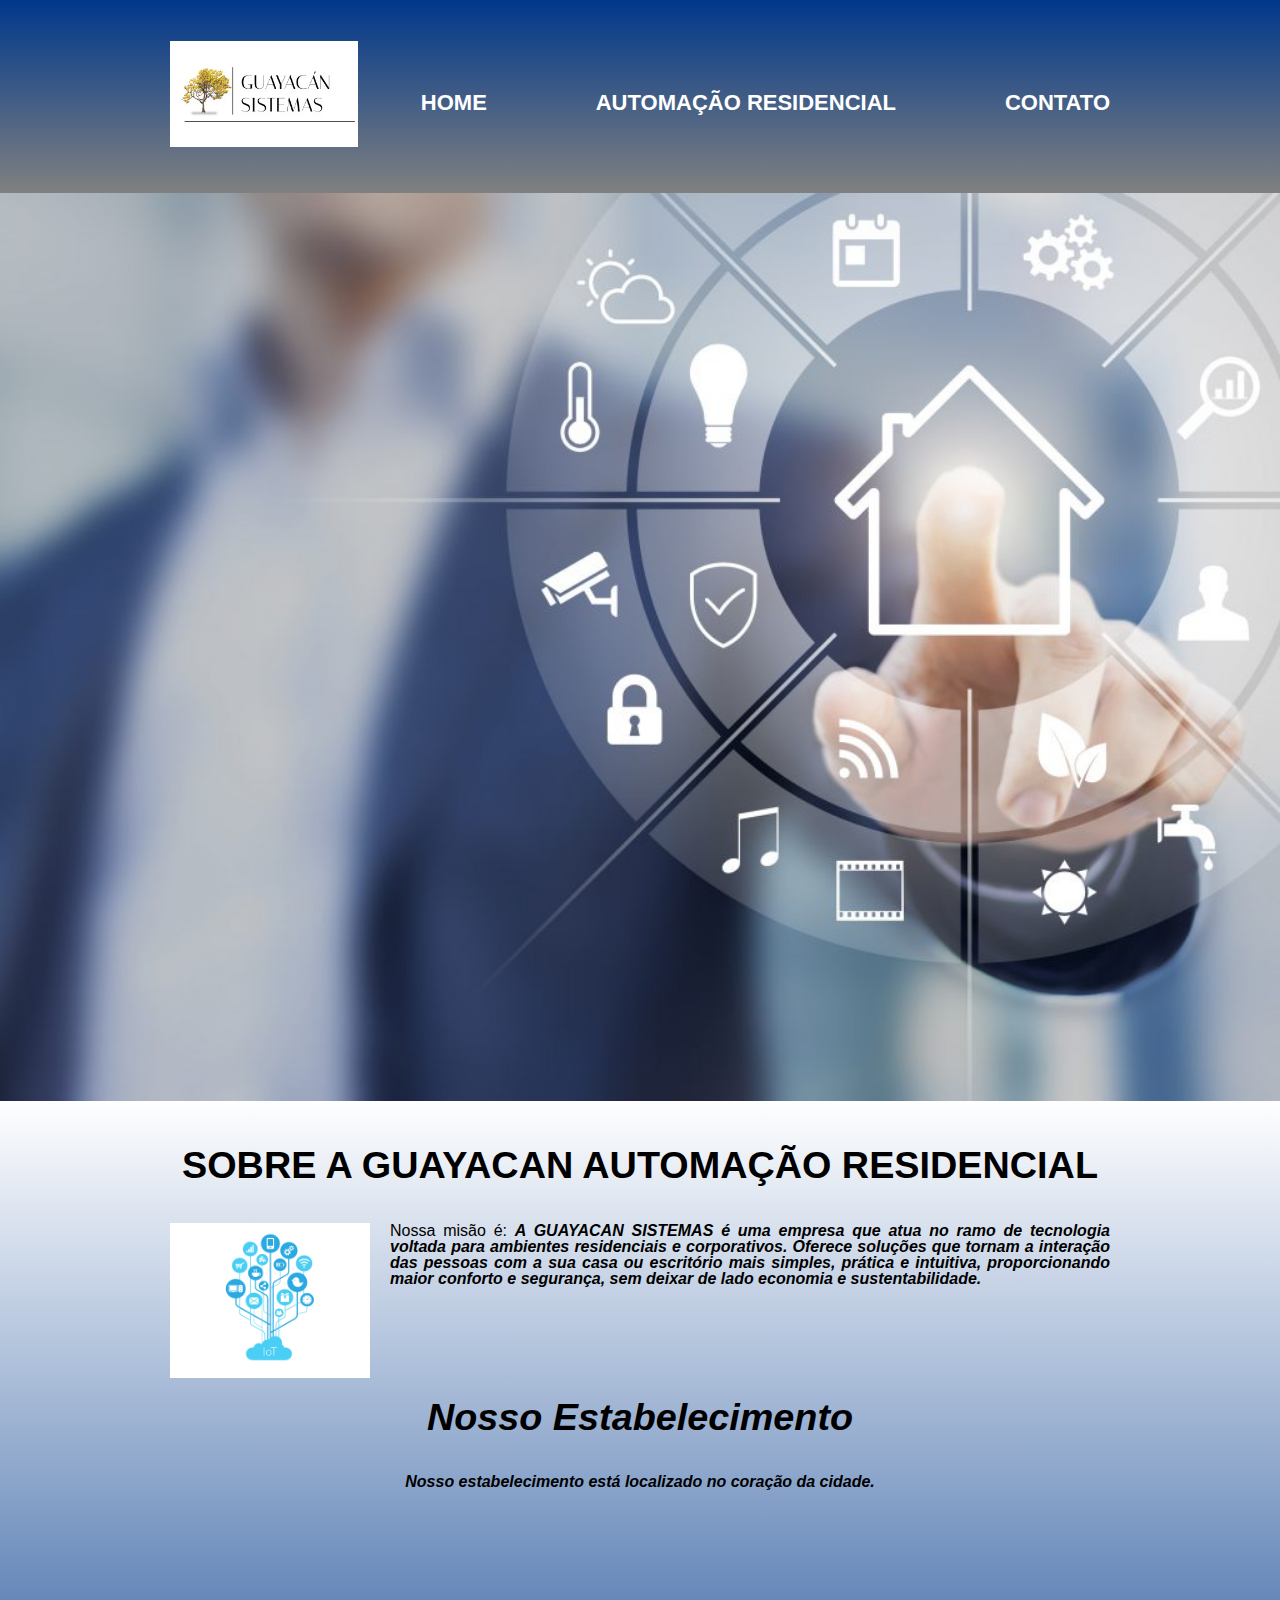
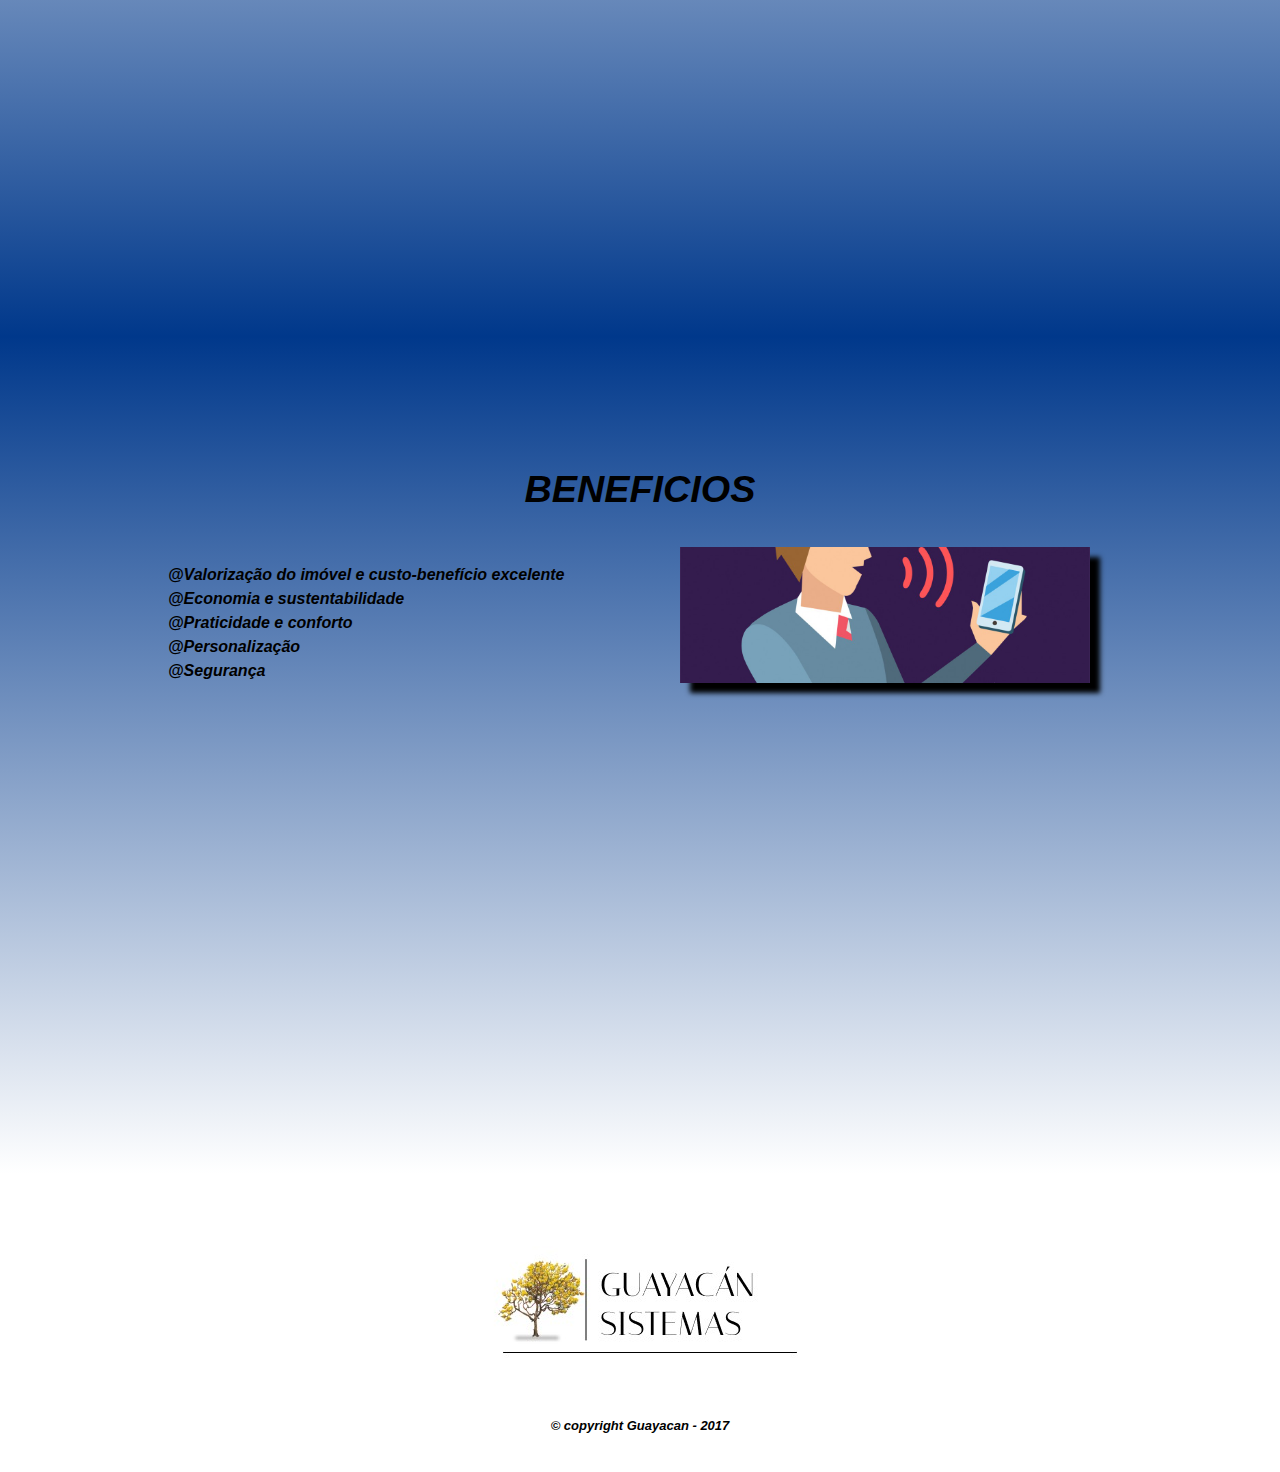
<file: index.html>
<!DOCTYPE html>
<html>
<head>
    <link href="estilo.css" rel="stylesheet">
    <meta charset="UTF-8">
    <title>Aula de Dev Web</title>
<head>
<body>
    <header>
        <div class="logo_caixa">
            <h1>
                <!--Só colocar "/" após imagem estar no projeto-->
                <img src="guayacan_2.jpeg" title="EDUARDO VICENTE DA SILVA"class="logo"></img>
            <h1>
            <nav>
                <ul>
                    <li><a href="index.html">HOME</a></li>
                    <li><a href="automacaoresidencial.html">AUTOMAÇÃO RESIDENCIAL</a></li>   
                    <li><a href="contato.html">CONTATO</a></li>       
                </ul>
            </nav>
        </div>
    </header> 
    <!--Banner--> 
    <img class="banner" src="banner.jpg">  
    <!--CONTEUDO DA PAGINA-->  
    <main>
        <section class="principal"> 
            <h2 class="titulo-principal">SOBRE A GUAYACAN AUTOMAÇÃO RESIDENCIAL</h2>
                <img class="iot" src="iot.png" alt="iot!">

            <p>Nossa misão é: <em><strong>A GUAYACAN SISTEMAS é uma empresa que atua no ramo de tecnologia voltada para ambientes residenciais e corporativos. Oferece soluções que tornam a interação das pessoas com a sua casa ou escritório mais simples, prática e intuitiva, proporcionando maior conforto e segurança, sem deixar de lado economia e sustentabilidade.
        </section>
        <!--MAPA-->
        <section class="map"> 
            <h3 class="titulo-principal">
                Nosso Estabelecimento
            </h3>
            <p>
                Nosso estabelecimento está localizado no coração da cidade.
            <p>

            <div class="mapa-conteudo">
                <iframe src="https://www.google.com/maps/embed?pb=!1m18!1m12!1m3!1d3668.375426984099!2d-45.79165149843469!3d-23.156494073990608!2m3!1f0!2f0!3f0!3m2!1i1024!2i768!4f13.1!3m3!1m2!1s0x94cc4c345d24cd69%3A0x3baf325177feb8a0!2sParque%20Tecnol%C3%B3gico%20S%C3%A3o%20Jos%C3%A9%20dos%20Campos!5e0!3m2!1spt-BR!2sbr!4v1661557311148!5m2!1spt-BR!2sbr" width="600" height="450" style="border:0;" allowfullscreen="" loading="lazy" referrerpolicy="no-referrer-when-downgrade"></iframe>
            </div>
        </section>  
        <!--Beneficios e Video-->
        <section class="beneficios">
            <h3 class="titulo-principal">BENEFICIOS</h2>

            <div class="conteudo-beneficio">
                <ul class="lista-beneficio">
                    <li class="itens">Valorização do imóvel e custo-benefício excelente</li>
                    <li class="itens">Economia e sustentabilidade</li>
                    <li class="itens">Praticidade e conforto</li>
                    <li class="itens">Personalização</li>
                    <li class="itens">Segurança</li>
                </ul><img class="img_beneficios" src="beneficios.jpg">

            </div>
            <div class="video">
                <iframe width="640" height="360" src="https://www.youtube.com/embed/1IubSvKHDYI" title="Vantagens da Automação residêncial." frameborder="0" allow="accelerometer; autoplay; clipboard-write; encrypted-media; gyroscope; picture-in-picture" allowfullscreen></iframe>
            </div>   
        </section>  
    </main>
    <!--Rodapé-->
    <footer>
        <img src="guayacan_2.jpeg" alt="Guayacan ltda.">
        <p class="copyright">&copy; copyright Guayacan - 2017</p>
    </footer>
</body>
</html>
</file>
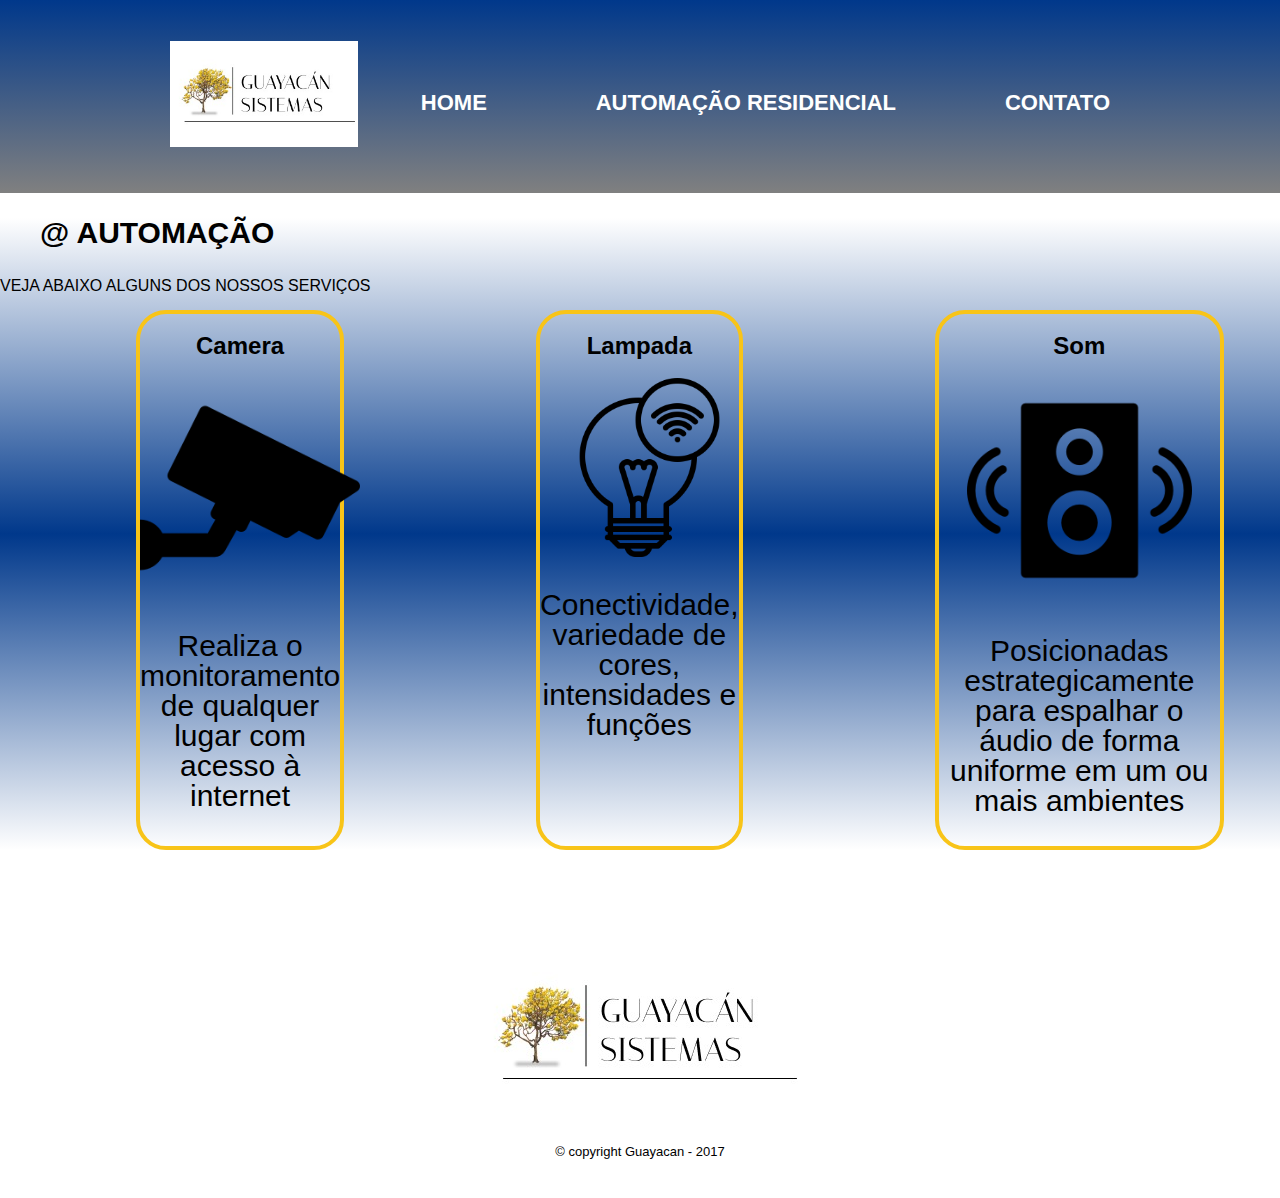
<file: automacaoresidencial.html>
<!DOCTYPE html>
<html>
    <head>
        <link href="estilo.css" rel="stylesheet">
        <meta charset="UTF-8">
        <title>Aula de Dev Web</title>
    <head>
    <body>
        <header>
            <div class="logo_caixa">
                <h1>
                    <!--Só colocar "/" após imagem estar no projeto-->
                    <img src="guayacan_2.jpeg" title="EDUARDO VICENTE DA SILVA"class="logo"></img>
                <h1>
                <nav>
                    <ul>
                        <li><a href="index.html">HOME</a></li>
                        <li><a href="automacaoresidencial.html">AUTOMAÇÃO RESIDENCIAL</a></li>   
                        <li><a href="contato.html">CONTATO</a></li>       
                    </ul>
                </nav>
            </div>
        </header> 
     
        <!--CONTEUDO DA PAGINA-->  
        <main>
            <ul class="residencial-titulo">
                <li class="residencial-item"> AUTOMAÇÃO</li>
            </ul>
            <p class="residencial_texto">VEJA ABAIXO ALGUNS DOS NOSSOS SERVIÇOS</p>
           
            <ul class="residencial">

                <li class="box">
                    <h2>Camera</h2>
                    <img src="camera_2.png" class="img_camera">
                    <p class="item_descricao">Realiza o monitoramento de qualquer lugar com acesso à internet
                    </p>
            
                </li>
                
                <li class="box">
                    <h2>Lampada</h2>
                    <img src="lampada_3.png" class="img_lampada">
                    <p class="item_descricao">Conectividade, variedade de cores, intensidades e funções
                    </p>
                </li>
                <li class="box">
                    <div>
                    <h2>Som</h2>
                    <img src="som.png" class="img_som">
                    <p class="item_descricao">Posicionadas estrategicamente para espalhar o áudio de forma uniforme em um ou mais ambientes
                    </p>
                </div>
                </li>
            </ul>
        </div>
        </main>
      
       
        <!--Rodapé-->
        <footer>
            <img src="guayacan_2.jpeg" alt="Guayacan ltda.">
            <p class="copyright">&copy; copyright Guayacan - 2017</p>
        </footer>
    </body>
    </html>
</file>
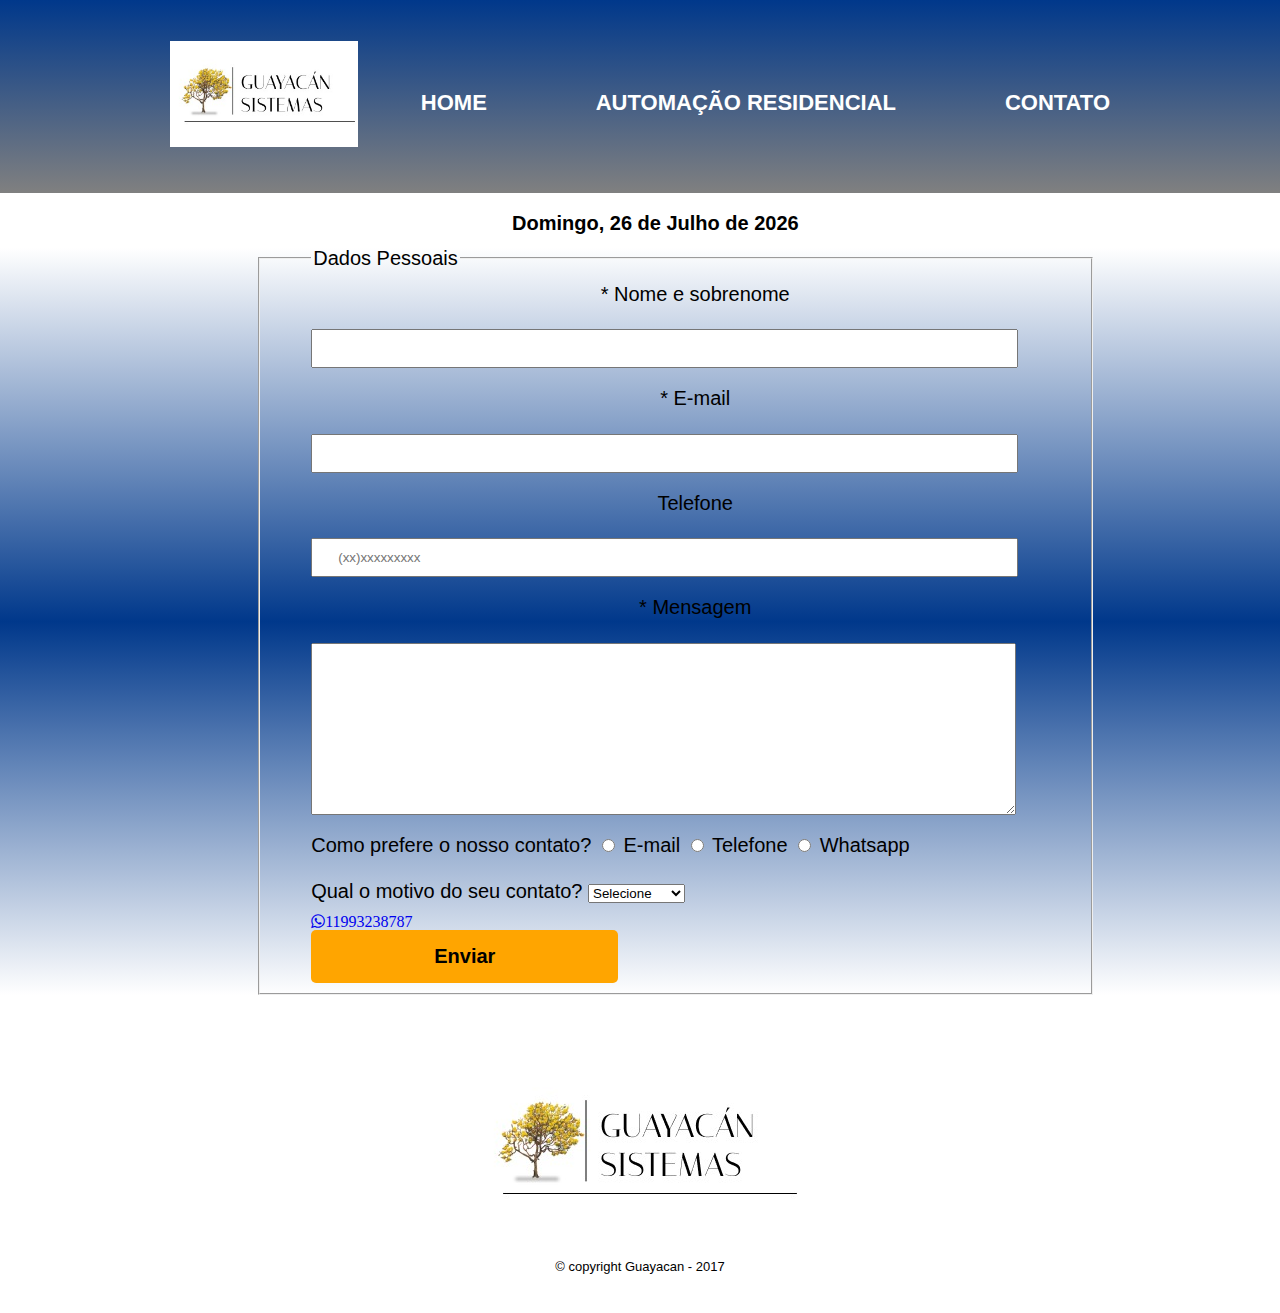
<file: contato.html>
<!DOCTYPE html>
<html>

<head>
    <link href="estilo.css" rel="stylesheet">
    <meta charset="UTF-8">
    <link rel="stylesheet" href="https://maxcdn.bootstrapcdn.com/font-awesome/4.5.0/css/font-awesome.min.css">
    <title>Aula de Dev Web</title>

    <head>

    <body>
        <header>
            <div class="logo_caixa">
                <h1>
                    <!--Só colocar "/" após imagem estar no projeto-->
                    <img src="guayacan_2.jpeg" title="EDUARDO VICENTE DA SILVA" class="logo"></img>
                    <h1>
                        <nav>
                            <ul>
                                <li><a href="index.html">HOME</a></li>
                                <li><a href="automacaoresidencial.html">AUTOMAÇÃO RESIDENCIAL</a></li>
                                <li><a href="contato.html">CONTATO</a></li>
                            </ul>
                        </nav>
            </div>
        </header>
        <script>
            alert("Utilize esse formulário para se comunicar conosco!");

            dia = new Array("Domingo", "Segunda-Feira", "Terça-Feira", "Quarta-Feira", "Quinta-Feira", "Sexta-Feira", "Sábado")
            mes = new Array("Janeiro", "Fevereiro", "Março", "Abril", "Maio", "Junho", "Julho", "Agosto", "Setembro", "Outubro", "Novembro", "Dezembro")
            data = new Date
        </script>
        <p class="cp">
            <script type="text/javascript">
                document.write(dia[data.getDay()] + ", " + data.getDate() + " de " + mes[data.getMonth()] + " de " + data.getFullYear())
            </script>
        </p>

        <!--CONTEUDO DA PAGINA-->
        <main>
            <form name="frmContato" method="get" action="mailto:teste@mail" target="_blank">
                <fieldset>

                    <legend>Dados Pessoais</legend>
                    <label for="nomesobrenome" class="contato_texto">* Nome e sobrenome</label>
                    <input type="text" id="nomesobrenome" name="" class="input-padrao" required>

                    <label for="email" class="contato_texto">* E-mail</label>
                    <input type="email" id="email" name="" class="input-padrao" required placehol>

                    <label for="telefone" class="contato_texto"> Telefone</label>
                    <input type="tel" id="telefone" name="" class="input-padrao" placeholder="(xx)xxxxxxxxx">

                    <label for="mensagem" class="contato_texto">* Mensagem</label>
                    <textarea cols="70" rows="10" id="mensagem" class="input-padrao"></textarea>

                    <label for="contato">Como prefere o nosso contato?
                        <input type="radio" value="radio-mail" name="Contato"> E-mail
                        <input type="radio" value="radio-telefone" name="Contato"> Telefone
                        <input type="radio" value="radio-whatsapp" name="Contato"> Whatsapp
                    </label>

                    <br>
                    <label for="horario">Qual o motivo do seu contato?
                        <select>
                            <option>Selecione</option>
                            <option>Dúvida</option>
                            <option>Sugestão</option>
                            <option>Elogio</option>
                            <option>Reclamação</option>
                        </select>
                    </label>
                    <a class="whatsapp-link" href="https://wa.me/5511993238787" target="_blank"><i
                            class="fa fa-whatsapp">11993238787</i></a>
                    <br>
                    <button class="enviar">
                        Enviar
                    </button>
                </fieldset>
        </main>


        <!--Rodapé-->
        <footer>
            <img src="guayacan_2.jpeg" alt="Guayacan ltda.">
            <p class="copyright">&copy; copyright Guayacan - 2017</p>
        </footer>
    </body>

</html>
</file>
<file: estilo.css>
/*Estilização do Corpo da Página*/
body{
    margin: 0;
    padding: 0;
    border: 0;
    line-height: 1;
    font-family: 'tahoma','Arial';
}
/*Estilização da sessão HEADER da página*/
header{
    background: linear-gradient(rgb(0, 56, 139),gray) ;/*Cor do cabeçalho, esta em degrade*/
    padding: 20px 0; /*espaçamento do cabeçalho*/
}
/*Estilização da sessão NAV (navegação da página)*/
nav{
    position: absolute; /*Qual a posição que o nav estará dentro do header*/
    top: 10px; /*Distância do topo*/
    right: 0; /*Distancia a direita*/
}
nav li { /*Navegação Lista*/
    display: inline; /*inline"Lista em linha", por padrão a liata vem como coluna*/
    margin:  0 0 0 100px;
   
}
nav a{ /*Elemento do html que é o link usado no nav*/
    text-transform: uppercase;
    color:#ffffff;
    font-weight: bold;
    font-size: 22px;
    text-decoration: none;
}
nav a:hover{
    color:#0015ff;
    text-decoration: underline;
}
/*Estilização das listas da página*/
ul{
    list-style: none; /*marcação bolinha*/
}
/*Estilização do Logotipo*/
.logo_caixa{
    width: 940px;
    position: relative;
    margin: auto;
}
/*Banner*/
.banner{
    width: 100%; /*imagem lateral*/
    height:0%; /**imagem altura*/
    

}
.logo{
    width: 20%;/*O logo oculpa a porcentagem atribuida*/
}
   
/*Estilização da área "Sobre"*/
.titulo-principal{
    text-align:center;
    font-size: 1.0cm;/*dobro da fonte padrão*/
    margin: 0 0 1em;
    clear: left;
    
}
.principal{
    width: 940px;
    margin: 0 auto;
    padding: 3em 0;
   
    text-align: justify;
}
 .principal strong{
    font-weight: bold;
 }

 .principal em{
    font-style: italic;
 }
.iot{
    width: 200px;
    float: left;
    margin: 0 20px 20px 0;
}
main{
    background: linear-gradient(white,rgb(0, 56, 139),white);
    margin-top: -5px;
}  

/*Estilização do Mapa*/
.map{
    padding: 3em 0;
} 
.mapa-conteudo{
    width: 940px;
    margin: 0 343px;
}
.map p{
    margin: 0 0 2em;
    text-align: center;
}

/*Área Beneficios e Video*/
.beneficios{
    padding: 3em 0;
   
}
.conteudo-beneficio{
    width: 80%;
    margin: 0 auto;
}
.lista-beneficio{
    width: 50%;
    display: inline-block;
    vertical-align: top;
}
.img_beneficios{
    width: 40%;
    opacity: 1;
    transition: 400ms;
    box-shadow: 10px 10px 5px 0px black;
    
    
}
.img_beneficios:hover{
    opacity: 0.7;
}
.itens{
    line-height: 1.5;
}
.itens:before{
    content: "@";
}
.itens:first-child{
    font-weight: bold;
}
.video{
    width: 560px;
    margin: 2em auto;
}

footer{
    text-align: center;
    background: url("");
    padding: 40px 0;
}

/*================================================================================================================*/
/*Banner*/
.banner{
    width: 100%
}

/*copyright*/
.copyright{
    color:black;
    font-size: 13px;
    margin: 20px 0 0;
}
/*MENU AUTOMAÇÃO*/
.residencial-titulo{
    font-size: 30px;
    font-weight: bold;
    color: black;
}
.residencial-item::before{
    content: "@";
}
.residencial{
    width: 100%;
    margin: 0px 0 50px 0;
    display:flex;
}
.residencial li{
    
    display: inline-block;

    text-align: center;

    margin:0 7.5%;

    box-sizing: border-box;

    border: 4px solid #f8c418;

    border-radius: 30px;
}
.residencial p{
    font-size: 30px;
}
.residencial li:hover{

    border-color: #C78C19;
    border: 5px solid;
}

.residencial li:active{

    border-color: #088C19;

}


.img_camera{
    width: 110%;

}
.img_lampada{
    width: 90%;
    margin-left: 10%;
}
.img_som{
    width: 80%;
}


/*Formulario de Contato*/
.contato_texto{
    
    text-align: center;
    padding: 0 0 2% 0;

}
form{
    margin-top: 20px;
    margin-left: 20%;
    margin-bottom: 20px;
}
form label,form legend{
    display: block;
    font-size: 20px;
    margin: 0 0 10px

}
fieldset{
    width: 75%;
    padding-left: 5%;
    margin-bottom: 2%;
}
.input-padrao{
    display: block;
    margin: 0 0 20px;
    padding: 10px 25px;
    width: 85%;
}
.chk{
    margin: 20px;
}
.enviar{
    width: 40%;
    padding: 15px 0;
    background: orange;
    color: black;
    font-weight: bold;
    border: none;
    border-radius: 5px;
    transition: 1s all;
    cursor: pointer;
    font-size: 20px;
}
.enviar:hover{
    background: darkorange;
    transform: scale(1.2);
}
.cp {
    
    
    margin-left: 40%;
    font-size: 20px;
    font-weight: bold;
    color: rgb(0, 0, 0);
   



}
</file>
